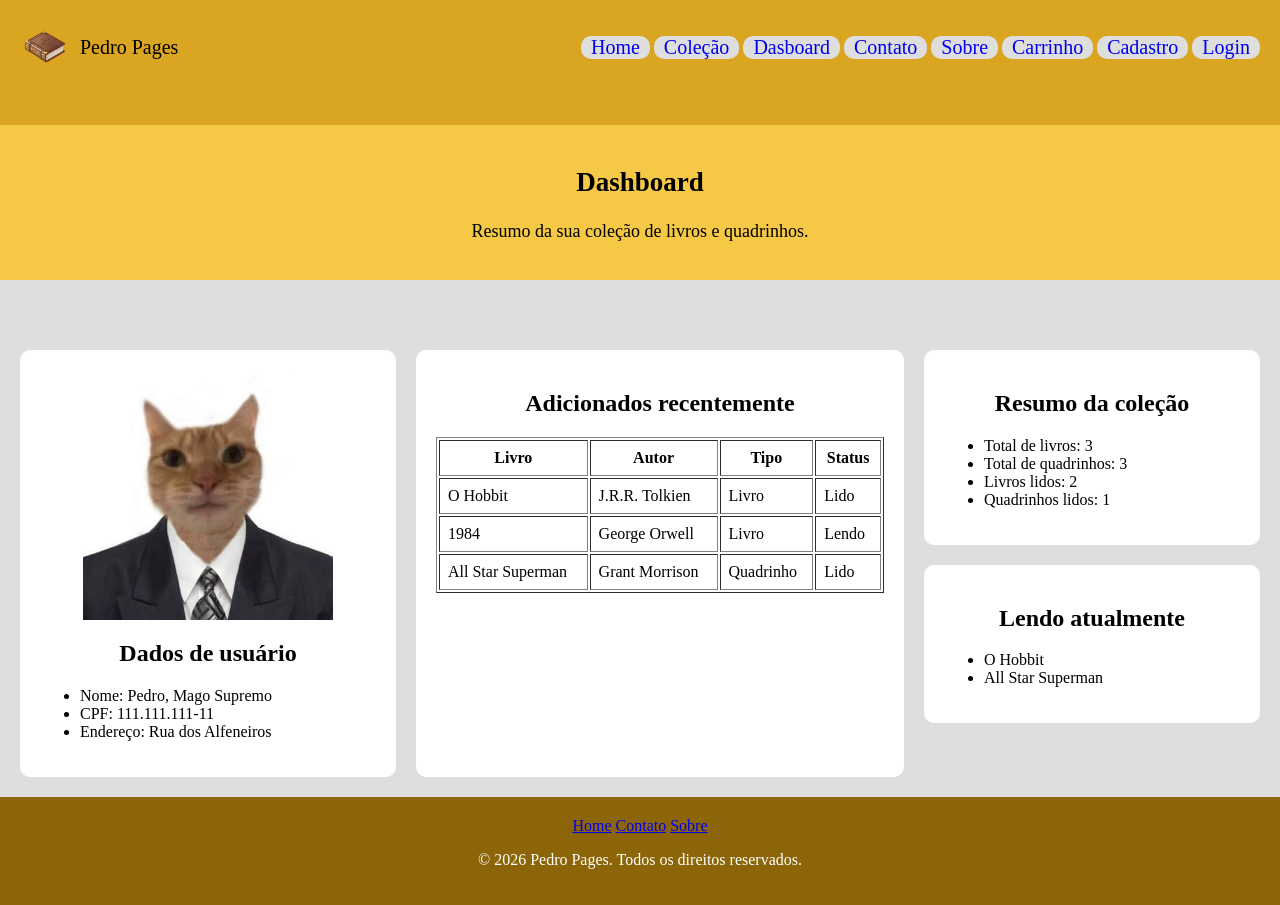
<file: dashboard.html>
<!DOCTYPE html>
<html lang="en">
<head>
    <meta charset="UTF-8">
    <meta name="viewport" content="width=device-width, initial-scale=1.0">
    <link rel="stylesheet" href="./assets/css/style.css">
    <title>Dashboard</title>
</head>
<body>
<header>
    <div class="topo">
        <div class="logo">
            <img src="./assets/img/icone.png" width="50px">
            <span>Pedro Pages</span>
        </div>
        <nav>
            <ul id="menu">
                <li><a href="index.html">Home</a></li>
                <li><a href="#">Coleção</a>
                    <ul>
                        <div class="menu-hover-externo">
                            <div class="menu-hover-interno">
                                <li><a href="livros.html">Livros</a></li>
                                <li><a href="quadrinhos.html">Quadrinhos</a></li>
                            </div>
                        </div>
                    </ul>
                </li>
                <li><a href="dashboard.html">Dasboard</a></li>
                <li><a href="contato.html">Contato</a></li>
                <li><a href="sobre.html">Sobre</a></li>
                <li><a href="carrinho.html">Carrinho</a></li>
                <li><a href="cadastro.html">Cadastro</a></li>
                <li><a href="login.html">Login</a></li>
            </ul>
        </nav>
    </div>
</header>
<main>
    <section class="Hero">
        <h1>Dashboard</h1>
        <p>Resumo da sua coleção de livros e quadrinhos.</p>
    </section>
    <div class="dashboard">
        <section class="perfil-dashboard">

            <img src="./assets/img/placeholder.jpg" width="250px">

            <h2>Dados de usuário</h2>

            <ul>
                <li>Nome: Pedro, Mago Supremo</li>
                <li>CPF: 111.111.111-11</li>
                <li>Endereço: Rua dos Alfeneiros</li>
            </ul>

        </section>

        <section class="adicionados">

            <h2>Adicionados recentemente</h2>

            <table border="1">

                <tr>
                    <th>Livro</th>
                    <th>Autor</th>
                    <th>Tipo</th>
                    <th>Status</th>
                </tr>

                <tr>
                    <td>O Hobbit</td>
                    <td>J.R.R. Tolkien</td>
                    <td>Livro</td>
                    <td>Lido</td>
                </tr>

                <tr>
                    <td>1984</td>
                    <td>George Orwell</td>
                    <td>Livro</td>
                    <td>Lendo</td>
                </tr>

                <tr>
                    <td>All Star Superman</td>
                    <td>Grant Morrison</td>
                    <td>Quadrinho</td>
                    <td>Lido</td>
                </tr>

            </table>

        </section>

        <div class="lado-direito">
            <section class="resumo">

                <h2>Resumo da coleção</h2>

                <ul>
                    <li>Total de livros: 3</li>
                    <li>Total de quadrinhos: 3</li>
                    <li>Livros lidos: 2</li>
                    <li>Quadrinhos lidos: 1</li>
                </ul>

            </section>

            <section class="lendo">
                <h2>Lendo atualmente</h2>

                <ul>
                    <li>O Hobbit</li>
                    <li>All Star Superman</li>
                </ul>
            </section>
        </div>
    </div>
</main>
<footer>
    <nav aria-label="Links do Rodapé">
        <a href="index.html">Home</a>
        <a href="contato.html">Contato</a>
        <a href="sobre.html">Sobre</a>
    </nav>
    <p>© 2026 Pedro Pages. Todos os direitos reservados.</p>
</footer>
</body>
</html>
</file>
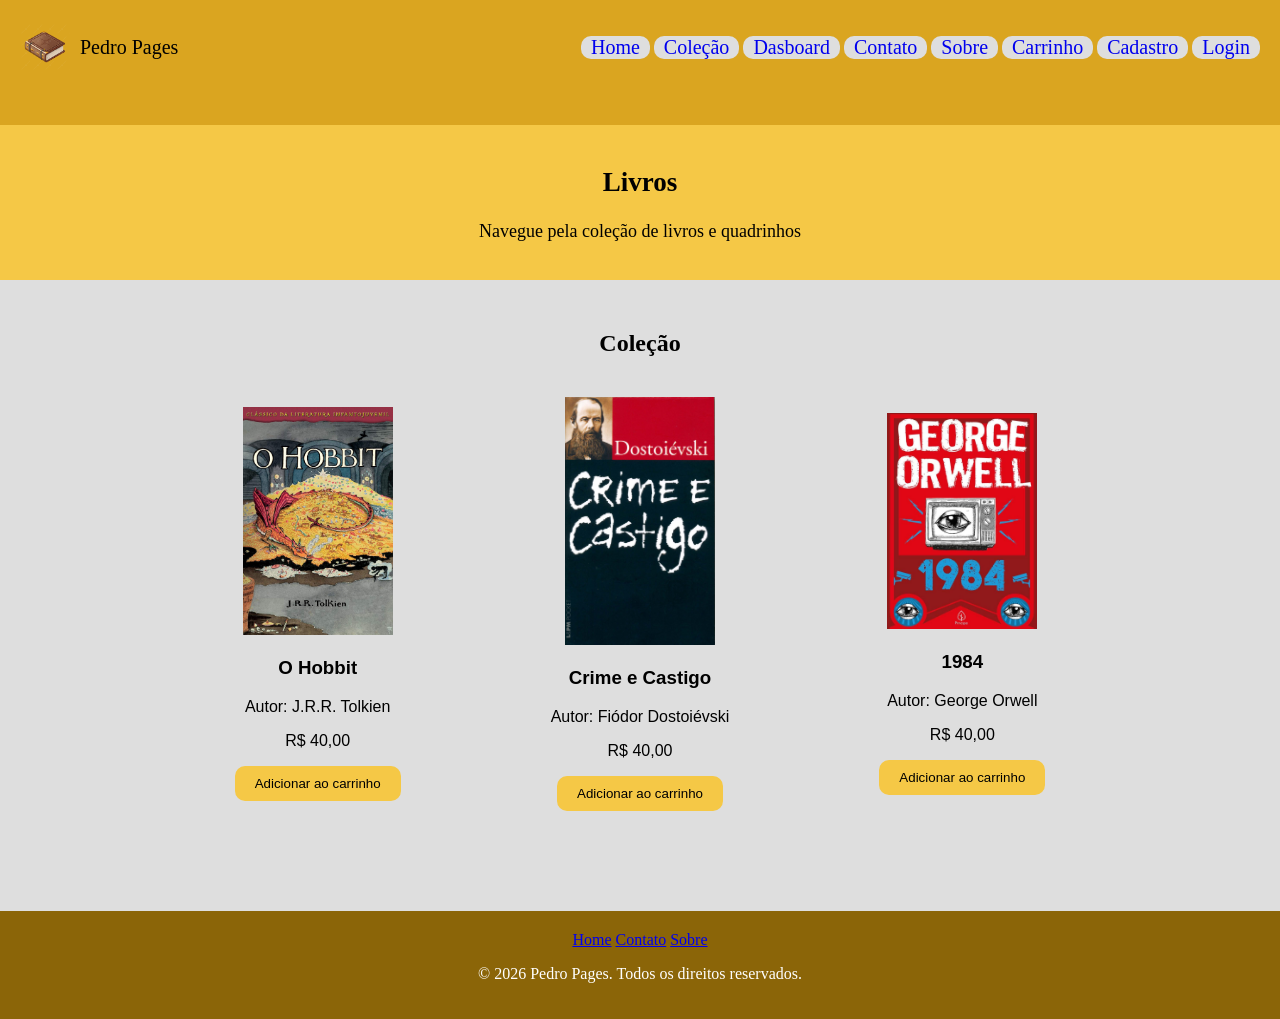
<file: livros.html>
<!DOCTYPE html>
<html lang="en">
<head>
    <meta charset="UTF-8">
    <meta http-equiv="X-UA-Compatible" content="IE=edge">
    <meta name="viewport" content="width=device-width, initial-scale=1.0">
    <link rel="stylesheet" href="./assets/css/style.css">
    <script src="./assets/js/script.js"></script>
    <title>Document</title>
</head>
<header>
    <div class="topo">
        <div class="logo">
            <img src="./assets/img/icone.png" width="50px">
            <span>Pedro Pages</span>
        </div>
        <nav>
            <ul id="menu">
                <li><a href="index.html">Home</a></li>
                <li><a href="#">Coleção</a>
                    <ul>
                        <div class="menu-hover-externo">
                            <div class="menu-hover-interno">
                                <li><a href="livros.html">Livros</a></li>
                                <li><a href="quadrinhos.html">Quadrinhos</a></li>
                            </div>
                        </div>
                    </ul>
                </li>
                <li><a href="dashboard.html">Dasboard</a></li>
                <li><a href="contato.html">Contato</a></li>
                <li><a href="sobre.html">Sobre</a></li>
                <li><a href="carrinho.html">Carrinho</a></li>
                <li><a href="cadastro.html">Cadastro</a></li>
                <li><a href="login.html">Login</a></li>
            </ul>
        </nav>
    </div>
</header>
<body>
    <main>
        <section class="Hero">
            <h1 id="h1-index">Livros</h1>
            <p>Navegue pela coleção de livros e quadrinhos</p>
        </section>
        <section id="catalogo">
            <h2>Coleção</h2>
            <div class="cards">
                <article class="catalogo">
                    <img src="./assets/img/hobbit.jpg" width="150px">
                    <h3>O Hobbit</h3>
                    <p>Autor: J.R.R. Tolkien</p>
                    <p> R$ 40,00</p>
                    <button type="button" class="button-home" onclick="adicionarCarrinho('O Hobbit', 40)">Adicionar ao carrinho</button>
                </article>
                <article class="catalogo">
                    <img src="./assets/img/crime-e-castigo.jpg" width="150px">
                    <h3>Crime e Castigo</h3>
                    <p>Autor: Fiódor Dostoiévski</p>
                    <p> R$ 40,00</p>
                    <button type="button" class="button-home" onclick="adicionarCarrinho('Crime e Castigo', 40)">Adicionar ao carrinho</button>
                </article>
                <article class="catalogo">
                    <img src="./assets/img/1984.jpg" width="150px">
                    <h3>1984</h3>
                    <p>Autor: George Orwell</p>
                    <p> R$ 40,00</p>
                    <button type="button" class="button-home" onclick="adicionarCarrinho('1984', 40)">Adicionar ao carrinho</button>
                </article>
            </div>
        </section>
    </main>
</body>
<footer>
    <nav aria-label="Links do Rodapé">
        <a href="index.html">Home</a>
        <a href="contato.html">Contato</a>
        <a href="sobre.html">Sobre</a>
    </nav>
    <p>© 2026 Pedro Pages. Todos os direitos reservados.</p>
</footer>
</html>
</file>
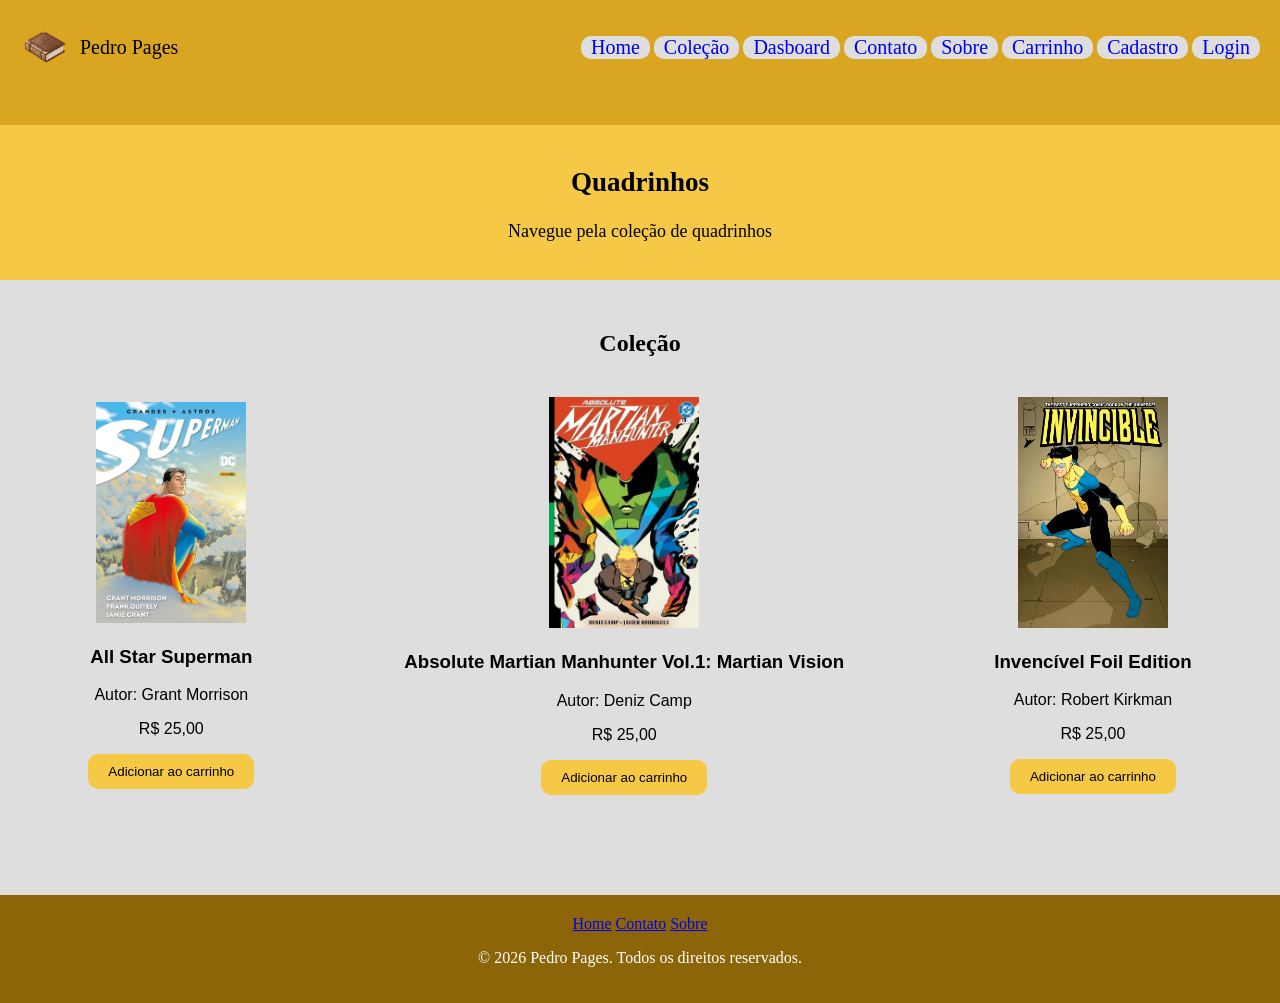
<file: quadrinhos.html>
<!DOCTYPE html>
<html lang="en">
<head>
    <meta charset="UTF-8">
    <meta http-equiv="X-UA-Compatible" content="IE=edge">
    <meta name="viewport" content="width=device-width, initial-scale=1.0">
    <link rel="stylesheet" href="./assets/css/style.css">
    <script src="./assets/js/script.js"></script>
    <title>Document</title>
</head>
<header>
    <div class="topo">
        <div class="logo">
            <img src="./assets/img/icone.png" width="50px">
            <span>Pedro Pages</span>
        </div>
        <nav>
            <ul id="menu">
                <li><a href="index.html">Home</a></li>
                <li><a href="#">Coleção</a>
                    <ul>
                        <div class="menu-hover-externo">
                            <div class="menu-hover-interno">
                                <li><a href="livros.html">Livros</a></li>
                                <li><a href="quadrinhos.html">Quadrinhos</a></li>
                            </div>
                        </div>
                    </ul>
                </li>
                <li><a href="dashboard.html">Dasboard</a></li>
                <li><a href="contato.html">Contato</a></li>
                <li><a href="sobre.html">Sobre</a></li>
                <li><a href="carrinho.html">Carrinho</a></li>
                <li><a href="cadastro.html">Cadastro</a></li>
                <li><a href="login.html">Login</a></li>
            </ul>
        </nav>
    </div>
</header>
<body>
    <main>
        <section class="Hero">
            <h1 id="h1-index">Quadrinhos</h1>
            <p>Navegue pela coleção de quadrinhos</p>
        </section>
        <section id="catalogo">
            <h2>Coleção</h2>
            <div class="cards">
                <article class="catalogo">
                    <img src="./assets/img/superman.jpg" width="150px">
                    <h3>All Star Superman</h3>
                    <p>Autor: Grant Morrison</p>
                    <p> R$ 25,00</p>
                    <button type="button" class="button-home" onclick="adicionarCarrinho('All Star Superman', 25)">Adicionar ao carrinho</button>
                </article>
                <article class="catalogo">
                    <img src="./assets/img/hq-2.webp" width="150px">
                    <h3>Absolute Martian Manhunter Vol.1: Martian Vision</h3>
                    <p>Autor: Deniz Camp</p>
                    <p> R$ 25,00</p>
                    <button type="button" class="button-home" onclick="adicionarCarrinho('Absolute Martian Manhunter Vol.1: Martian Vision', 25)">Adicionar ao carrinho</button>
                </article>
                <article class="catalogo">
                    <img src="./assets/img/invencivel.jpg" width="150px">
                    <h3>Invencível Foil Edition</h3>
                    <p>Autor: Robert Kirkman</p>
                    <p> R$ 25,00</p>
                    <button type="button" class="button-home" onclick="adicionarCarrinho('Invencível Foil Edition', 25)">Adicionar ao carrinho</button>
                </article>
            </div>
        </section>
    </main>
</body>
<footer>
    <nav aria-label="Links do Rodapé">
        <a href="index.html">Home</a>
        <a href="contato.html">Contato</a>
        <a href="sobre.html">Sobre</a>
    </nav>
    <p>© 2026 Pedro Pages. Todos os direitos reservados.</p>
</footer>
</html>
</file>
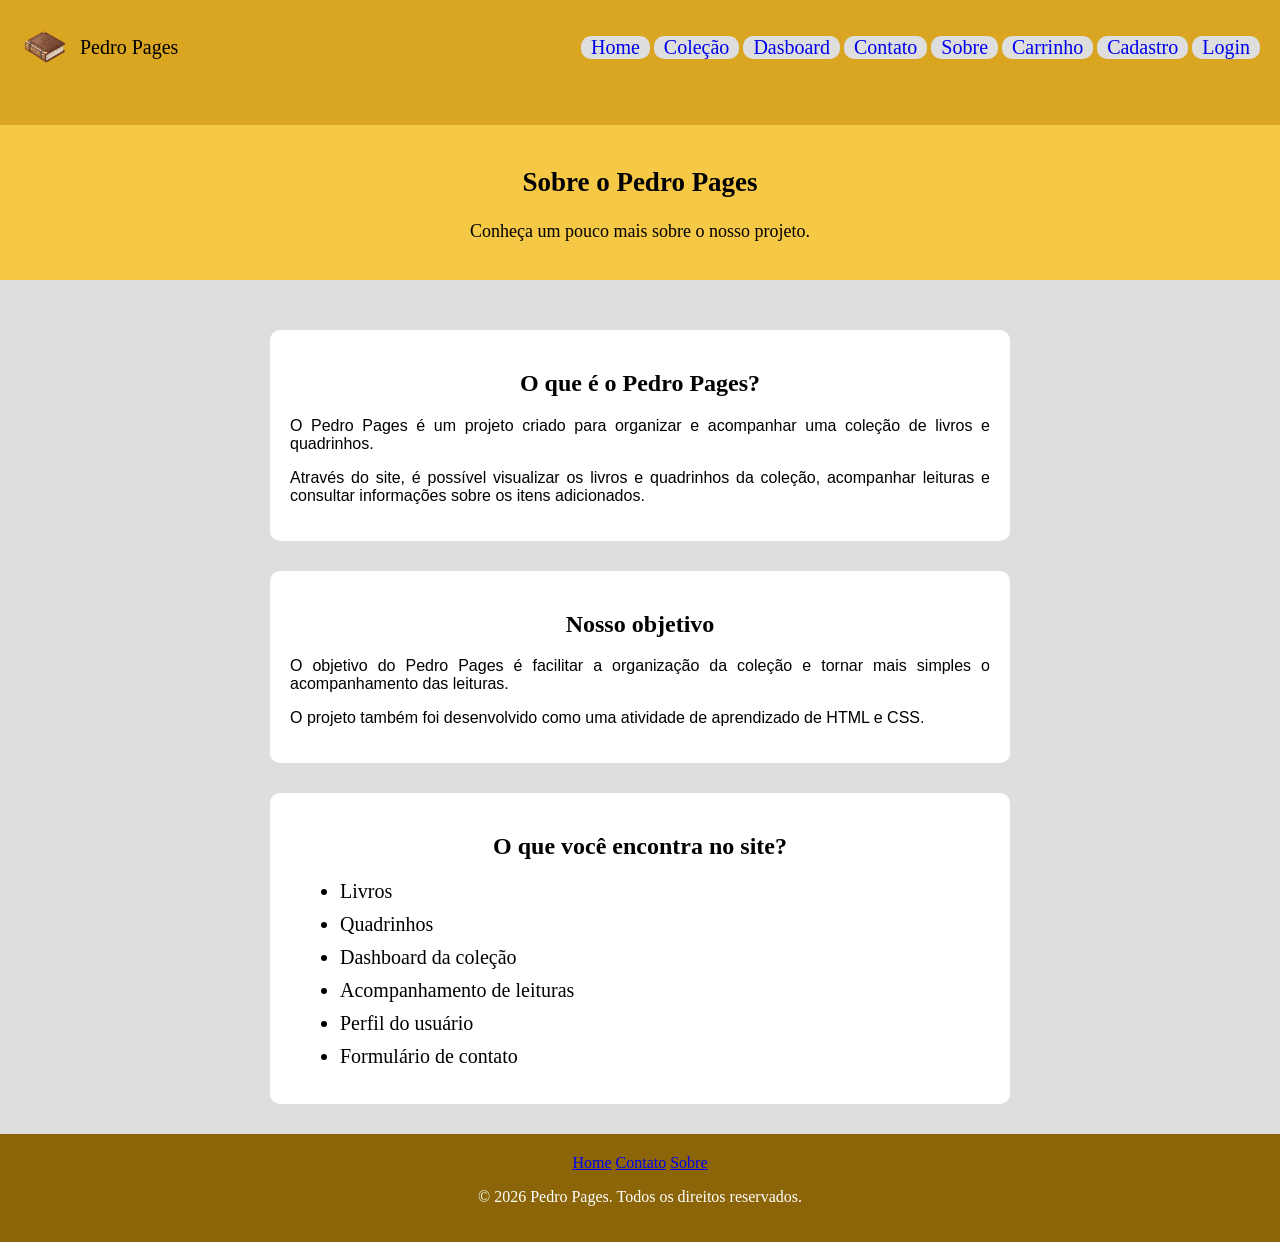
<file: sobre.html>
<!DOCTYPE html>
<html lang="en">
<head>
    <meta charset="UTF-8">
    <meta name="viewport" content="width=device-width, initial-scale=1.0">
    <link rel="stylesheet" href="./assets/css/style.css">
    <title>Sobre</title>
</head>
<style>
 
</style>
<header>
    <div class="topo">
        <div class="logo">
            <img src="./assets/img/icone.png" width="50px">
            <span>Pedro Pages</span>
        </div>
        <nav>
            <ul id="menu">
                <li><a href="index.html">Home</a></li>
                <li><a href="#">Coleção</a>
                    <ul>
                        <div class="menu-hover-externo">
                            <div class="menu-hover-interno">
                                <li><a href="livros.html">Livros</a></li>
                                <li><a href="quadrinhos.html">Quadrinhos</a></li>
                            </div>
                        </div>
                    </ul>
                </li>
                <li><a href="dashboard.html">Dasboard</a></li>
                <li><a href="contato.html">Contato</a></li>
                <li><a href="sobre.html">Sobre</a></li>
                <li><a href="carrinho.html">Carrinho</a></li>
                <li><a href="cadastro.html">Cadastro</a></li>
                <li><a href="login.html">Login</a></li>
            </ul>
        </nav>
    </div>
</header>
<body>
    <main>
        <section class="Hero">
            <h1>Sobre o Pedro Pages</h1>
            <p>Conheça um pouco mais sobre o nosso projeto.</p>
        </section>

        <section class="sobre">
            <h2>O que é o Pedro Pages?</h2>
            <p>
                O Pedro Pages é um projeto criado para organizar e acompanhar
                uma coleção de livros e quadrinhos.
            </p>
            <p>
                Através do site, é possível visualizar os livros e quadrinhos
                da coleção, acompanhar leituras e consultar informações
                sobre os itens adicionados.
            </p>
        </section>

        <section class="sobre">
            <h2>Nosso objetivo</h2>
            <p>
                O objetivo do Pedro Pages é facilitar a organização da coleção
                e tornar mais simples o acompanhamento das leituras.
            </p>
            <p>
                O projeto também foi desenvolvido como uma atividade de
                aprendizado de HTML e CSS.
            </p>
        </section>

        <section class="sobre">
            <h2>O que você encontra no site?</h2>
            <ul>
                <li>Livros</li>
                <li>Quadrinhos</li>
                <li>Dashboard da coleção</li>
                <li>Acompanhamento de leituras</li>
                <li>Perfil do usuário</li>
                <li>Formulário de contato</li>
            </ul>
        </section>

</main>
</body>
<footer>
    <nav aria-label="Links do Rodapé">
        <a href="index.html">Home</a>
        <a href="contato.html">Contato</a>
        <a href="sobre.html">Sobre</a>
    </nav>
    <p>© 2026 Pedro Pages. Todos os direitos reservados.</p>
</footer>
</html>
</file>
<file: assets/css/style.css>
/*Header, menu e coisas gerais*/
header{
    background-color: rgb(218, 165, 32);
    padding: 20px;
    text-decoration: none;
    font-family:Georgia, 'Times New Roman', Times, serif;
}
.topo {
    justify-content: space-between;
    display: flex;
    flex-direction: row;
    padding-bottom: 30px;
}
div.logo {
    display: flex;
    align-items: center;
    gap: 10px;
    font-size: 20px;
}
#menu{
    list-style: none;
    font-family: 'Times New Roman', Times, serif;
}

#menu > li {
    display: inline-block;
    padding: 10x;
    background-color: #dedede;
    border-radius: 10px;
}
#menu a{
    text-decoration: none;
    margin: 10px;
    font-size: 20px;
}
#menu ul {
    display: none;
    position: absolute;
    list-style: none;
    border-radius: 10px;
    margin-left: -40px;
}
#menu li:hover{
    background-color: rgb(92, 64, 15);
    border-radius: 10px;
}
#menu > li a:hover{
    color: white;
}
#menu li:hover ul {
    display: block;
};
#menu > li a{
    color: black;
}
.menu-hover-externo{
    background-color: #dedede;
    padding: 8px;
    border-radius: 10px;
};
.menu-hover-interno{
    padding: 8px;
    margin-top: 10px;
};
html, body {
    height: 100%;
}
body {
    margin: 0;
    display: flex;
    flex-direction: column;
    background-color: #dedede;
}
.Hero{
    background-color: rgb(245, 200, 70);
    margin-bottom: 50px;
    padding: 20px;
    text-align:center;
    font-size: 18px;
}

/*Menu de quadrinhos e livros*/
.cards{
    display: flex;
    gap: 150px;
    align-items: center;
    padding: 20px;
    text-align: center;
    justify-content: center;
    padding-bottom: 100px;
    font-family: Arial;
}
.produtos {
    display: grid;
    grid-template-columns: repeat(3, 280px);
    gap: 40px;
    justify-content: center;
}

.produtos article {
    width: 280px;
    height: 460px;
    padding: 20px;
    box-sizing: border-box;
    display: flex;
    flex-direction: column;
    align-items: center;
    background-color: white;
    border-radius: 10px;
}

.produtos article img {
    height: 200px;
    width: auto;
    object-fit: contain;
}

.produtos article h3 {
    margin: 15px 0 5px;
    overflow-wrap: break-word;
    word-break: break-word;
}

.produtos article p {
    margin: 5px 0;
}

.produtos article button {
    margin-top: auto;
}

div.categoria {
    padding: 20px;
    background-color: white;
    border-radius: 10px;
}

/*Dashboard*/
.dashboard {
    display: flex;
    gap: 20px;
    padding: 20px;
}

.perfil-dashboard {
    width: 30%;
    background-color: white;
    padding: 20px;
    text-align: center;
    border-radius: 10px;
}

.perfil-dashboard img {
    display: block;
    margin: 0 auto;
}

.perfil-dashboard ul {
    text-align: left;
}

.adicionados {
    width: 40%;
    background-color: white;
    padding: 20px;
    border-radius: 10px;
}

.adicionados h2 {
    text-align: center;
}

.adicionados table {
    width: 100%;
}

.adicionados th,
.adicionados td {
    padding: 8px;
}

.lado-direito {
    width: 30%;
}

.resumo {
    background-color: white;
    padding: 20px;
    margin-bottom: 20px;
    border-radius: 10px;
}

.resumo h2 {
    text-align: center;
}

.lendo {
    background-color: white;
    padding: 20px;
    border-radius: 10px;
}

.lendo h2 {
    text-align: center;
}
#catalogo h2{
    text-align: center;
}

/*Home/index*/
.button-home{
    background-color: rgb(245, 200, 70);
    color: white;
    padding: 10px 20px;
    border: none;
    cursor: pointer;
    border-radius: 10px;
    color: black;
}
.button-home:hover{
    background-color: rgb(92, 64, 15);
    border-radius: 10px;
    color:white;
}

/*Contatos*/
#informs{
    text-align: center;
    justify-content: center;
    display: flex;
}
.form {
    align-items: center;
    display: flex;
    flex-direction: column;
    max-width: 400px;
}

.agoravai{
    display: flex;
    justify-content: center;
    align-self: center;
    padding: 20px;
    background-color: white;
    max-width: 500px;
    border-radius: 10px;
}
#contatos{
    margin-top: 50px;
    justify-content: center;
    display: flex;
    flex-direction: column;
    align-items: center;
}

/*Sobre*/
.sobre {
    width: 700px;
    margin: 30px auto;
    padding: 20px;
    background-color: white;
    border-radius: 10px;
}

.sobre h2 {
    text-align: center;
}

.sobre p {
    text-align: justify;
    font-family: Arial;
}

.sobre li {
    margin: 10px;
    font-size: 20px;
}
/*Carrinho*/
.total{
    width: 700px;
    margin: 30px auto;
    padding: 20px;
    background-color: white;
    border-radius: 10px;
    text-align: center;
}

.carrinho{
    width: 700px;
    margin: 30px auto;
    padding: 20px;
    background-color: white;
    border-radius: 10px;
    text-align: center;
}

/*Footer*/
footer {
    background-color: rgb(139, 101, 8);
    padding: 20px;
    color: white;
    text-align: center;
}

/*Mensagem de aviso e erro*/

.aviso {
    background: #e6f4ea;
    color: #1e5631;
    border: 1px solid #a8d5b5;
    padding: 10px;
    margin: 10px auto;
    max-width: 600px;
    text-align: center;
    border-radius: 6px;
}

.erro {
    background: #fdecea;
    color: #8a1c1c;
    border: 1px solid #f5b5b0;
    padding: 10px;
    border-radius: 6px;
}

.erro-campo {
    display: block;
    color: #b00020;
    margin-top: 4px;
}

/*Usuários*/

.listagem {
    max-width: 900px;
    margin: 30px auto;
    padding: 0 20px;
}

.listagem h1 {
    padding: 20px;
    text-align: center;
}
div.card_usuario {
    padding: 20px;
    background-color: white;
    border-radius: 10px;
}
.busca {
    display: flex;
    gap: 10px;
    margin-bottom: 20px;
}

.busca input {
    flex: 1;
    padding: 8px;
}

.tabela-usuarios {
    width: 100%;
    border-collapse: collapse;
}

.tabela-usuarios th,
.tabela-usuarios td {
    padding: 8px;
    border-bottom: 1px solid #ccc;
    text-align: left;
}

.btn-excluir {
    background: #b00020;
    color: #fff;
    border: none;
    padding: 5px 10px;
    cursor: pointer;
}

.dialogo {
    border: none;
    border-radius: 8px;
    padding: 20px;
    width: 320px;
}

.botoes-dialogo {
    display: flex;
    justify-content: flex-end;
    gap: 10px;
    margin-top: 20px;
}

.botao-cancelar,
.botao-confirmar {
    padding: 8px 16px;
    border: none;
    cursor: pointer;
}

.botao-cancelar {
    background: #ccc;
}

.botao-confirmar {
    background: #b00020;
    color: #fff;
}
</file>
